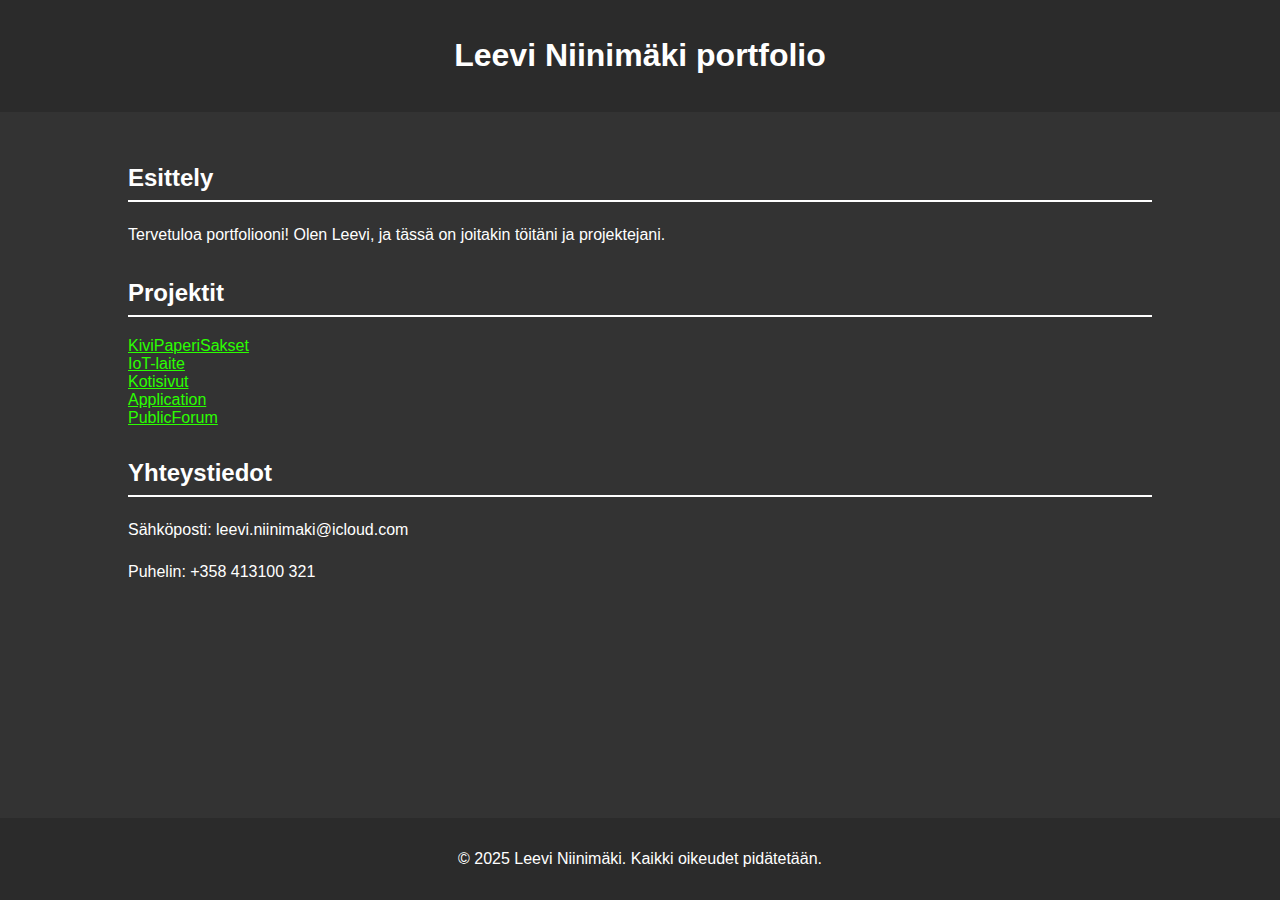
<file: index.html>
<!DOCTYPE html>
<html lang="fi">
<head>
    <meta charset="UTF-8">
    <meta name="viewport" content="width=device-width, initial-scale=1.0">
    <title>Leevin portfolio</title>
    <style>
        body {
            font-family: Arial, sans-serif;
            margin: 0;
            padding: 0;
            background-color: #333333; /* tumman harmaa */
            color: #FFFFFF;/* valkoinen */
        }
        header {
            background-color: #2B2B2B; /* tummempi harmaa */
            color: #FFFFFF;
            padding: 1rem 0;
            text-align: center;
        }
        .container {
            width: 80%;
            margin: 0 auto;
            padding: 2rem 0;
        }
        .section {
            margin-bottom: 2rem;
        }
        .section h2 {
            border-bottom: 2px solid #FFFFFF;
            padding-bottom: 0.5rem;
        }
        .section p {
            line-height: 1.6;
        }
        footer {
            background-color: #2B2B2B;
            color: #FFFFFF;
            text-align: center;
            padding: 1rem 0;
            position: fixed;
            width: 100%;
            bottom: 0;
        }
        .custom-link {
            color: #2bff00;
        }
    </style>
</head>
<body>
    <header>
        <h1>Leevi Niinimäki portfolio</h1>
    </header>
    <div class="container">
        <div class="section">
            <h2>Esittely</h2>
            <p>Tervetuloa portfoliooni! Olen Leevi, ja tässä on joitakin töitäni ja projektejani.</p>
        </div>
        <div class="section">
            <h2>Projektit</h2>
             <a href="https://github.com/Leewi99/Leewi99.github.io/blob/main/KIVIPAPERISAKSET" class="custom-link">KiviPaperiSakset</a>
             <br><a href="https://github.com/Leewi99/Leewi99.github.io/blob/main/IoT-laite%20c%2B%2B" class="custom-link">IoT-laite</a>
             <br><a href="https://github.com/Leewi99/Leewi99.github.io/blob/main/Kotisivut.html" class="custom-link">Kotisivut</a>
             <br><a href="https://github.com/Leewi99/Leewi99.github.io/blob/main/Application.html" class="custom-link">Application</a>
             <br><a href="https://github.com/Leewi99/Leewi99.github.io/blob/main/PublicForum.html" class="custom-link">PublicForum</a>
        </div>
        <div class="section">
            <h2>Yhteystiedot</h2>
            <p>Sähköposti: leevi.niinimaki@icloud.com</p>
            <p>Puhelin: +358 413100 321</p>
        </div>
    </div>
    <footer>
        <p>&copy; 2025 Leevi Niinimäki. Kaikki oikeudet pidätetään.</p>
    </footer>
</body>
</html>
</file>
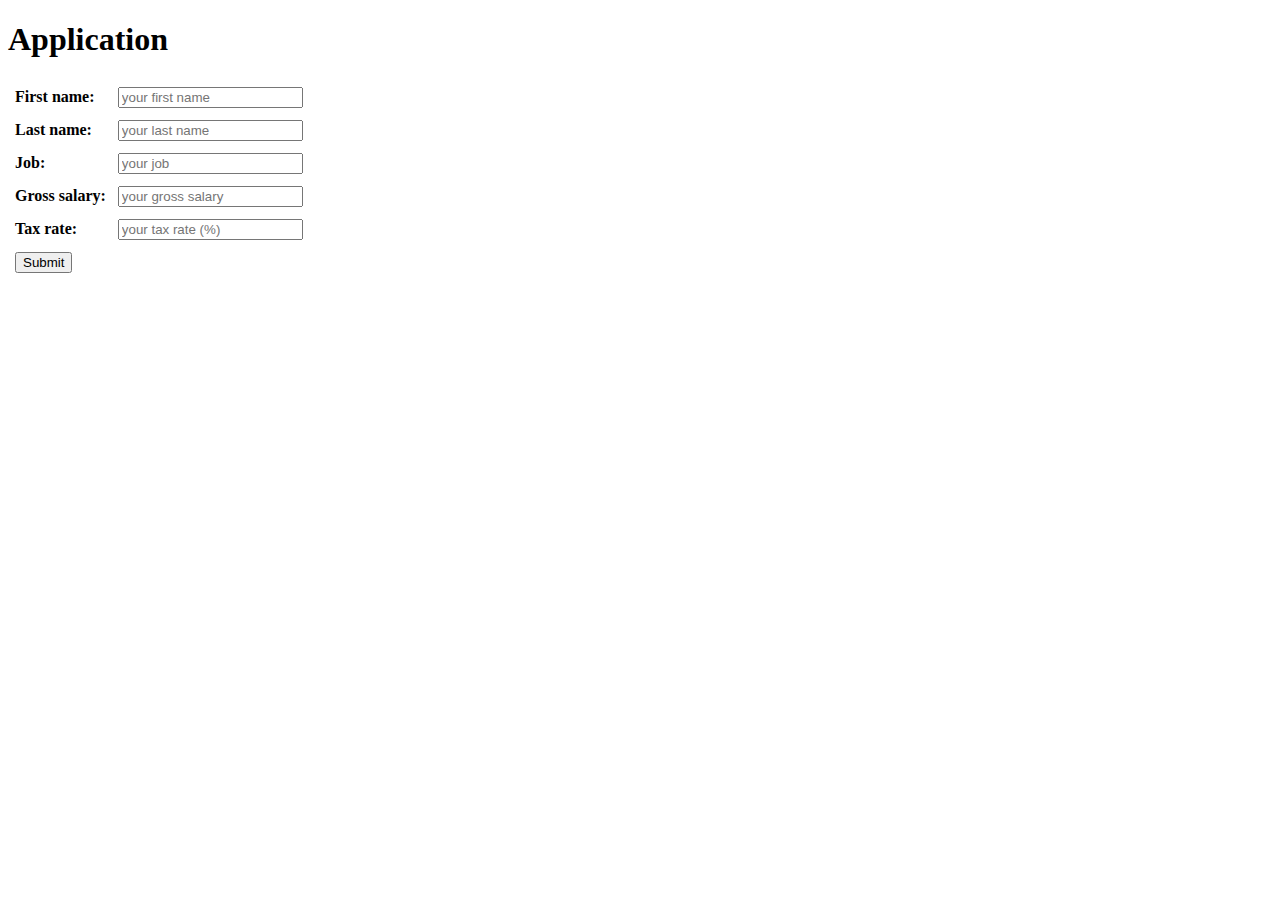
<file: Application.html>
<!DOCTYPE html>
<html>
<head>
<meta charset="utf-8">
<title>Application</title>
<h1>Application</h1>
<style>
    th, td {      padding: 5px;     text-align: left; }
</style>
</head>

    <body>
        <form action="results.php" autocomplete="on" method="GET" id="Application">
   
        <table>
        <tr>
            <th>First name:</th><td><input type="text" name="firstname" placeholder="your first name" required></td>
        </tr>
        <tr>
            <th>Last name:</th><td><input type="text" name="lastname" placeholder="your last name" required></td>
        </tr>
        <tr>
            <th>Job:</th><td><input type="text" name="job" placeholder="your job" required></td>
        </tr>
        <tr>
            <th>Gross salary:</th><td><input type="number" name="grosssalary" placeholder="your gross salary" required></td>
        </tr>
        <tr>
            <th>Tax rate:</th><td><input type="number" name="taxrate" placeholder="your tax rate (%)" required></td>
        </tr>
        <tr>
            <th><input type="submit" name="Submit" value="Submit"></th>
        </tr>
        </table>
    </body>
</html>
</file>
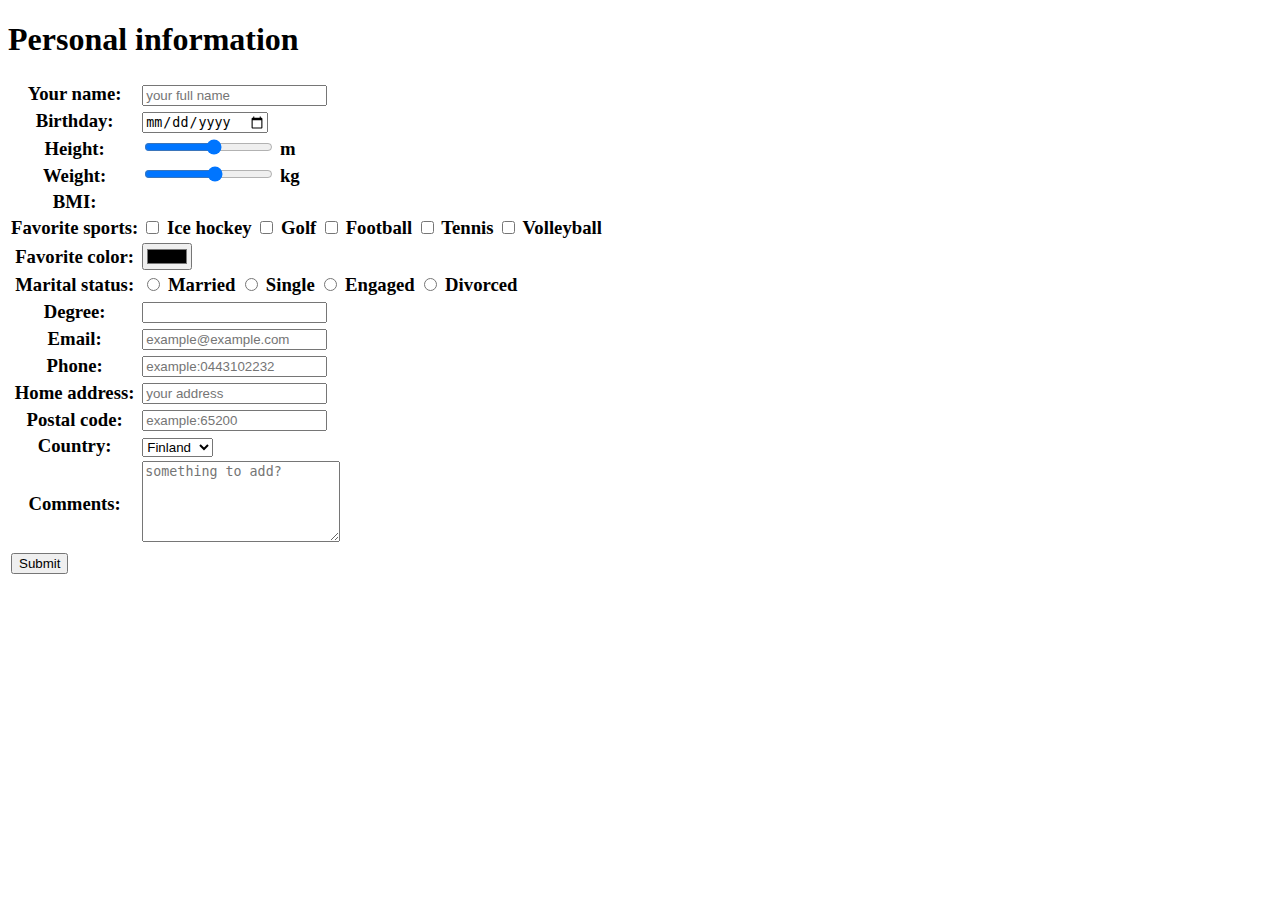
<file: PublicForum.html>
<!DOCTYPE html>
<html>

<head>
<title>Public Forum</title>
<meta charset="utf-8">
<h1>Personal information<h1>
</head>
<body>
    <h3>
<form action="forum.php" autocomplete="on" method="GET" oninput="bmi.value=((w.value)/((h.value) * (h.value))).toFixed(1)" id="forum">
    <table>
        <tr>
            <th>Your name:</th><td><input type="text box" name="Name" placeholder="your full name"></td>
        </tr>
        <tr>
            <th>Birthday:</th><td><input type="date" name="birthday" placeholder="dd.mm.yyyy"></td>
        </tr>
        <tr>
            <th>Height:</th>
            <td>
            <input name="height" type="range" id="h" min="0.5" max="2.5" value="1.6" step="0.01" oninput="h_output.value =h.value"><output id="h_output"></output> m
        </td>
        </tr>
        <tr>   
            <th>Weight:</th>
            <td>
            <input name="weight" type="range" id="w" min="10" max="300" value="170" step="1" oninput="w_output.value =w.value"><output id="w_output"></output> kg
            </td>

        </tr>
        <tr>
            <th>BMI:</th> 
            <td><output name="bmi" for="w h"></output> </td>

        </tr>
        <tr>
            <th>Favorite sports:</th><td>
            <input type="checkbox" value="Ice hockey" name="sport[]">
            <label for="sport"> Ice hockey </label>
            <input type="checkbox" value="Golf" name="sport[]">
            <label for="sport"> Golf </label>
            <input type="checkbox" value="Football" name="sport[]">
            <label for="sport"> Football </label>
            <input type="checkbox" value="Tennis" name="sport[]">
            <label for="sport"> Tennis </label>
            <input type="checkbox" value="Volleyball" name="sport[]">
            <label for="sport"> Volleyball </label></td>    
        </tr>
        <tr>
            <th>Favorite color:</th><td><input type="color" name="favorite color"></td>
        </tr>
        <tr>
            <th>Marital status:</th><td>
            <input type="radio" id="married" name="status" value="married">
            <label for="married"> Married</label>
            <input type="radio" id="single" name="status" value="single">
            <label for="single"> Single</label>
            <input type="radio" id="engaged" name="status" value="engaged">
            <label for="engaged"> Engaged</label>
            <input type="radio" id="divorced" name="status" value="divorced">
            <label for="divorced"> Divorced</label></td>
        </tr>
        <tr>
            <th>Degree:</th><td>
            <input list="degrees" name="degree" id="degree">
            <datalist id="degrees">
                <option value="None">
                <option value="Elementary school">
                <option value="Bachelor">
                <option value="Master">
                <option value="Professor">
            </datalist></td>
        </tr>
        <tr>
            <th>Email:</th><td><input type="email" name="email" placeholder="example@example.com"></td>
        </tr>
        <tr>
            <th>Phone:</th><td><input type="tel" name="phone" placeholder="example:0443102232"></td>
        </tr>
        <tr>
            <th>Home address:</th><td><input type="text" name="address" placeholder="your address"></td>
        </tr>
        <tr>
            <th>Postal code:</th><td><input type="number" name="postcode" placeholder="example:65200"></td>
        </tr>
        <tr>
            <th><label for="country">Country:</label></th>
            <td><select name="country" id="country">
                <option value="Finland">Finland</option>
                <option value="Sweden">Sweden</option>
                <option value="Russia">Russia</option>
                <option value="Norway">Norway</option>
                <option value="Other">Other</option>
              </select></td>
        </tr>
        <tr>
            <th>Comments:</th><td><textarea id="comments" name="comments" rows="5" cols="22" placeholder="something to add?"></textarea></td>
            <label for="comments"></label>
        </tr>
        <tr>
            <td><button type="submit" name="submit" value="Submit">Submit</button></td>
        </tr>
    </table>
</form>
</h3>

</body>
</html>
</file>
